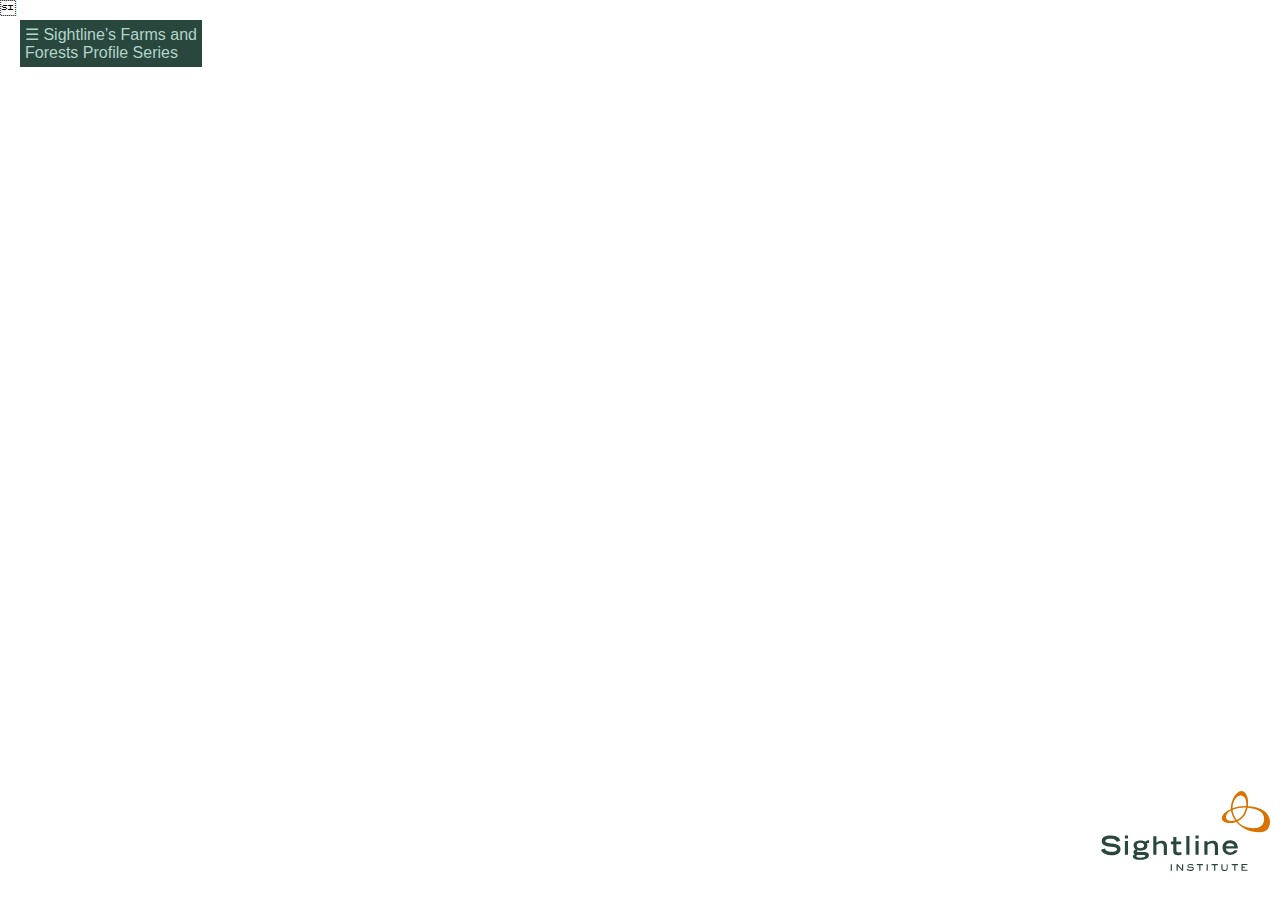
<file: index.html>
<!DOCTYPE html>
<html lang="en">
<head>
<meta name="viewport" content="width=device-width" charset="UTF-8">
<title>Farms & Forests</title>
<script src='https://api.mapbox.com/mapbox.js/v3.2.1/mapbox.js'></script>
<link href='https://api.mapbox.com/mapbox.js/v3.2.1/mapbox.css' rel='stylesheet' />
<script type="text/javascript" src="js/tabletop.js"></script>
<link href="css/sightline-farms-forests-map.css" rel="stylesheet">

<!--[if IE]>
    <script src="http://html5shiv.googlecode.com/svn/trunk/html5.js"></script>
<![endif]-->
</head>
<body>

<!--BEGIN FLYOUT FOR 'ABOUT THIS MAP'-->

<div id="mySidenav" class="sidenav">
	<a href="javascript:void(0)" class="closebtn" onclick="closeNav()">&times;</a>
	<p>
	<br><br><br><br>
	</p>
	<p class="navtitle">Working lands can sequester carbon and build resilience in the face of our climate crisis.</p>
	
	<p class="program">Visit the program webpage <a href="https://www.sightline.org/research/farms-forests/" target="_blank">here</a>.</p>
	
	<p class="moreinfo">Sightline’s Farms and Forests program tells the stories of land managers across the Northwest who are on the leading edge of sustainable and climate-smart land stewardship. Click on each marker to learn from these innovators.
	
	<br><br>
	
	Climate change threatens Cascadia with droughts, fires, and pests, imperiling the region’s farms and forests. Decades of pesticide overuse, unchecked erosion, and intensive monocropping have depleted Cascadia’s soils. And rural communities must cope with job scarcity, unstable livelihoods, and aging populations.

	<br><br>
	
	Cascadia’s working lands need a fresh course, one that will carry us into the new reality of our changing demographics, economy, and climate.
	
	<p class="program">Visit the program webpage <a href="https://www.sightline.org/research/farms-forests/" target="_blank">here</a>.</p>
	
	<p class="moreinfo">Thank you to <a href="http://www.coregis.net/" target="_blank">CoreGIS</a> for their help producing this map.
	
	<br><br>
	
	<a href="https://www.sightline.org" target="_blank">Sightline Institute</a>
	<br>
    <a href="https://www.sightline.org/about/contact-us/" target="_blank">Contact</a>
	
	</p>
  
</div>

<div id="main">

<div id="about">
  <span style="font-size:16px;cursor:pointer" onclick="openNav()">&#9776; Sightline’s Farms and 
  <br>
  Forests Profile Series</span>
</div>

<script>
function openNav() {
    document.getElementById("mySidenav").style.width = "250px";
    document.getElementById("main").style.marginLeft = "250px";
}

function closeNav() {
    document.getElementById("mySidenav").style.width = "0";
    document.getElementById("main").style.marginLeft= "0";
}
</script>

<!--END FLYOUT FOR 'ABOUT THIS MAP'-->

<script type="text/javascript" src="js/sightline-farms-forests.js"></script>

<div id="map"></div>

<div class="logobox"><a href="https://www.sightline.org" target="_blank"><img src='images/sightline_logo.svg' height = 80></a></div>

</div>

<script>
function openNav() {
    document.getElementById("mySidenav").style.width = "250px";
    document.getElementById("main").style.marginLeft = "250px";
}

function closeNav() {
    document.getElementById("mySidenav").style.width = "0";
    document.getElementById("main").style.marginLeft= "0";
}
</script>

<!-- Use any element to open the sidenav
<span onclick="openNav()">open</span> -->


</body>
<html>
</file>
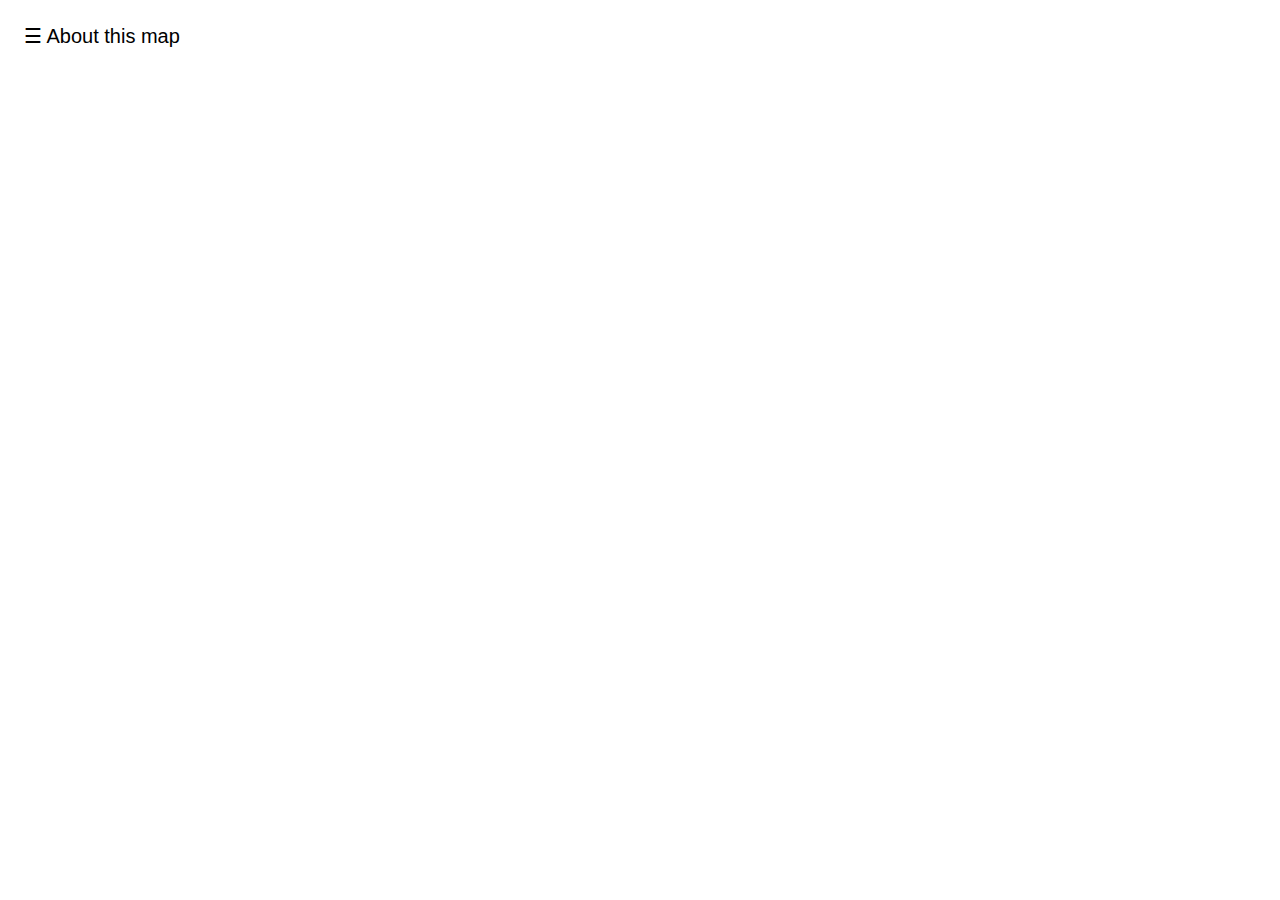
<file: sidenav.html>
<!DOCTYPE html>
<html>
<style>
body {
    font-family: "Lato", sans-serif;
}

.sidenav {
    height: 100%;
    width: 0;
    position: fixed;
    z-index: 1;
    top: 0;
    left: 0;
    background-color: #29473d;
    overflow-x: hidden;
    transition: 0.5s;
    padding-top: 60px;
}

.sidenav p {
    padding: 8px 8px 8px 32px;
    text-decoration: none;
    font-size: 12px;
    color: #ffffff;
    display: block;
    transition: 0.3s
}

p.title {
    padding: 8px 8px 8px 32px;
    text-decoration: none;
    font-size: 18px;
	font-weight: bold;
    color: #818181;
    display: block;
    transition: 0.3s
}

.sidenav a {
    padding: 8px 8px 8px 32px;
    text-decoration: none;
    font-size: 16px;
    color: #b1d4cb;
    display: block;
    transition: 0.3s
}

.sidenav a:hover, .offcanvas a:focus{
    color: #f1f1f1;
}

.sidenav .closebtn {
    position: absolute;
    top: 0;
    right: 25px;
    font-size: 28px;
    margin-left: 50px;
}

#main {
    transition: margin-left .5s;
    padding: 16px;
}

@media screen and (max-height: 450px) {
  .sidenav {padding-top: 15px;}
  .sidenav a {font-size: 18px;}
}
</style>
<body>

<div id="mySidenav" class="sidenav">
	<a href="javascript:void(0)" class="closebtn" onclick="closeNav()">&times;</a>
	<a href="https://coregis.github.io/alternative-voting/" target="_blank">Alternative Voting Systems</a>
	
	<p>Lorem ipsum dolor sit amet, consectetur adipiscing elit. Donec condimentum euismod pharetra. Suspendisse tempor scelerisque ipsum a aliquam. In sit amet iaculis est. Sed mauris erat, posuere id sapien in, facilisis blandit augue. 
	
	<br><br>
	
	Ut ut dolor bibendum, pellentesque sapien a, egestas orci. Sed ullamcorper nisl at arcu dignissim, nec suscipit ligula rutrum. Lorem ipsum dolor sit amet, consectetur adipiscing elit. Vivamus nec turpis tincidunt, venenatis enim sed, lacinia turpis. Nam malesuada ipsum sed libero vulputate, ac semper lacus varius. Donec a tellus sem. Nam sed efficitur leo, ut imperdiet ex. Sed interdum consectetur viverra.
	</p>
  <a href="https://www.sightline.org" target="_blank">Sightline Institute</a>
  <a href="https://www.sightline.org/about/contact-us/" target="_blank">Contact</a>
</div>

<div id="main">
  <span style="font-size:20px;cursor:pointer" onclick="openNav()">&#9776; About this map</span>
</div>

<script>
function openNav() {
    document.getElementById("mySidenav").style.width = "250px";
    document.getElementById("main").style.marginLeft = "250px";
}

function closeNav() {
    document.getElementById("mySidenav").style.width = "0";
    document.getElementById("main").style.marginLeft= "0";
}
</script>
     
</body>
</html>
</file>
<file: css/sightline-farms-forests-map.css>
/* your theme's styles */
body {
	padding:0;
	margin:0;
}

/* your theme's styles */
body {
	padding:0;
	margin:0;
}

/*This is formatting for the first line in the popup */
p.title {
	font-family: "Open Sans", Arial, Helvetica, sans-serif;
	font-size: 18px;
	font-style: normal;
	font-variant: normal;
	font-weight: bold;
	color: #b1d4cb;
}

/*This is formatting for the second line in the popup */
p.kicker {
	font-family: "Open Sans", Arial, Helvetica, sans-serif;
	font-size: 14px;
	font-style: normal;
	font-variant: normal;
	font-weight: bold;
	margin-top: 0;
    margin-bottom: 0;
}

/*This is formatting for the program link in the flyout */
p.program  {
  padding: 8px 8px 8px 32px;
  background: #29473d;
  color:#fff;
  font-size:14px;
  font-style: italic;
  font-weight: bold;
 /* width:auto !important;*/
  }

/*This is formatting for the third line in the popup */
p.location {
	font-family: "Open Sans", Arial, Helvetica, sans-serif;
	font-size: 12px;
	font-style: italic;
	font-variant: normal;
	font-weight: normal;
	margin-top: 0;
    margin-bottom: 0;
}

/*This is formatting for the fourth line in the popup */
p.link {
	font-family: "Open Sans", Arial, Helvetica, sans-serif;
	font-size: 14px;
	font-style: normal;
	font-variant: normal;
	font-weight: normal;
}

p {
	font-family: "Open Sans", Arial, Helvetica, sans-serif;
	font-size: 14px;
	font-style: normal;
	font-variant: normal;
	font-weight: normal;
	margin-top: 0;
    margin-bottom: 0;
}

.leaflet-popup-scrolled {
  overflow:auto;
  border-bottom:1px solid #29473d;
  border-top:1px solid #29473d;
  }

.leaflet-popup-content {
  background: #29473d;
  color:#fff;
  font-size:12px;
 /* width:auto !important;*/
  }

.leaflet-popup-content-wrapper {
  background: #29473d;
  padding:1px;
  text-align:left;
  pointer-events:all;
  line-height:24px;
  }

.leaflet-popup-tip {
  width:0;
  height:0;
  margin:0;
  border-left:10px solid transparent;
  border-right:10px solid transparent;
  border-top:10px solid #29473d;
  box-shadow:none;
  }

/*this controls the appearance of the expanded layer switcher */
.leaflet-control-layers-expanded {
  background:#42565B;
  padding:6px 10px 6px 6px;
  color:#404040;
  color:rgba(0,0,0,0.75);
  font-size: 14px;
  }

  /*this determines the color of the label text in the layer switcher box */
  .leaflet-control-layers label {
  display: block;
  color: #fff
  }

a.leaflet-popup-close-button {
	color: #fff
}

a:link{
  color:#b1d4cb;
}

a:visited{
  color:#b1d4cb;
}

#map {
	position:absolute;
	width:100%;
	height:100%;
}
/* Use this to style the legend with the custom icons*/
.legendbox{
	position:fixed;
	padding:5px 5px 5px 5px;
	left:300px;
	bottom:40px;
	width:180px;
	height:100px;
	background:#42565b;
	overflow:hidden;
	}

.stateicon{
	float:left;
	width:20px;
	height:35px;
}

.legendtitle	{
	float:left;
	width:180px;
	height:32px;
	font-family: Arial, Helvetica, sans-serif;
	font-size: 14px;
	font-style: bold;
	font-variant: bold;
	font-weight: bold;
	color: #fff
}

.statecaption	{
	float:right;
	width:150px;
	height:35px;
	font-family: Arial, Helvetica, sans-serif;
	font-size: 14px;
	font-style: normal;
	font-variant: normal;
	font-weight: normal;
	color: #fff
}

.schoolicon{
	float:left;
	width:20px;
	height:35px;
}

.schoolcaption{
	float:right;
	width:150px;
	height:35px;
	font-family: Arial, Helvetica, sans-serif;
	font-size: 14px;
	font-style: normal;
	font-variant: normal;
	font-weight: normal;
	color: #fff
}



.schoolcaption	{
	font-family: Arial, Helvetica, sans-serif;
	font-size: 14px;
	font-style: normal;
	font-variant: normal;
	font-weight: normal;
	color: #fff
}

.logobox{
	position:absolute;
	right:10px;
	bottom:25px;
	}

#map {
	position:absolute;
	width:100%;
	height:100%;
}

/* Use this to style the 'About This Map' pop-out */
.sidenav {
    height: 100%;
    width: 0;
    position: fixed;
    z-index: 1;
    top: 0;
    left: 0;
    background-color: #29473d;
    overflow-x: hidden;
    transition: 0.5s;
    /*padding-top: 60px;*/
}

/*.sidenav p {
    padding: 8px 8px 8px 32px;
    text-decoration: none;
    font-size: 14px;
    color: #ffffff;
    display: block;
    transition: 0.3s
}*/

p.navtitle {
    padding: 20px 8px 8px 32px;
    text-decoration: none;
    font-size: 18px;
	font-weight: bold;
    color: #b1d4cb;
    display: block;
    transition: 0.3s
}

p.moreinfo  {
  padding: 8px 8px 8px 32px;
  background: #29473d;
  color:#fff;
  font-size:14px;
 /* width:auto !important;*/
  }

.sidenav a {
    /*padding: 8px 8px 8px 32px;*/
    text-decoration: none;
	font-family: "Open Sans", Arial, Helvetica, sans-serif;
    font-size: 14px;
    color: #b1d4cb;
    transition: 0.3s
}

.program a {
    /*padding: 8px 8px 8px 32px;*/
    text-decoration: none;
	font-family: "Open Sans", Arial, Helvetica, sans-serif;
    font-size: 14px;
    color: #fe8700;
    transition: 0.3s
}

.sidenav a:hover, .offcanvas a:focus{
    color: #f1f1f1;
}

.sidenav .closebtn {
    position: absolute;
    top: 0;
    right: 25px;
    font-size: 28px;
    margin-left: 50px;
}

#main {
    transition: margin-left .5s;
    padding: 0px;
}

#about {
	/*transition: margin-left .5s;
    padding: 16px;*/
	font-family: "Open Sans", Arial, Helvetica, sans-serif;
	font-weight: normal;
	color: #b1d4cb;
	filter: alpha(opacity = 0);
    position:fixed;
	padding:5px 5px 5px 5px;
	left:20px;
	top:20px;
    display:block;
    z-index:2;
    background:#29473d;
	overflow: auto;
}


/*
This and the following selector define subheadings.  In these:
The number set as :nth-child(X) specifies which label to put the heading before.
The text in the content property is the label text, in which \A denotes a line break.
The white-space property is essential for the line breaks to be handled correctly.
Everything else is normal CSS styling*/

div.leaflet-control-layers-overlays label:nth-child(1)::before {
	content: "Stories\A";
	white-space: pre;
	font-weight: bold;
}

*/

@media screen and (max-height: 450px) {
  .sidenav {padding-top: 15px;}
  .sidenav a {font-size: 18px;}
}
</file>
